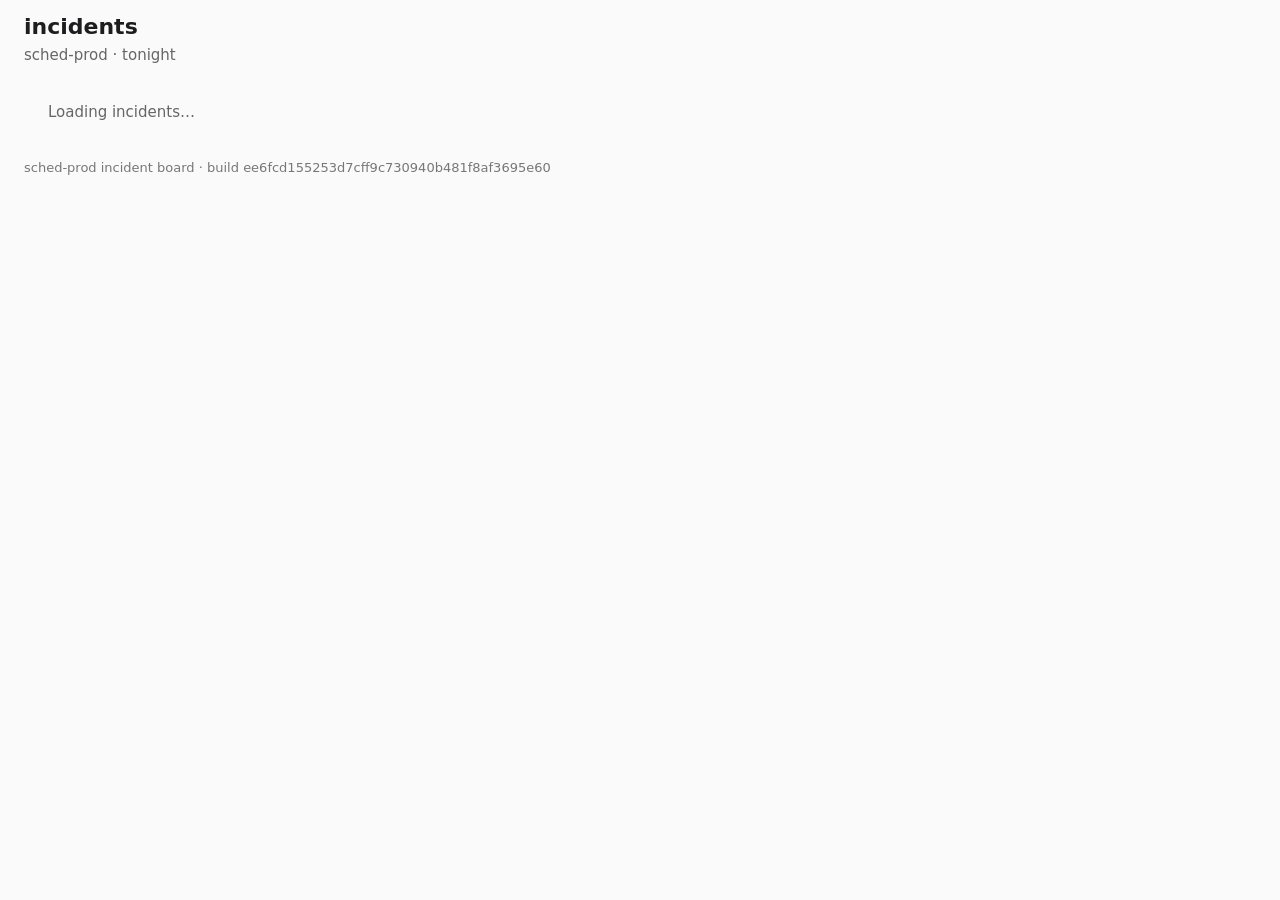
<file: index.html>
<!doctype html>
<html lang="en">
  <head>
    <meta charset="utf-8" />
    <meta name="viewport" content="width=device-width, initial-scale=1" />
    <meta name="build" content="ee6fcd155253d7cff9c730940b481f8af3695e60" />
    <title>sched-prod · incidents</title>
    <link rel="stylesheet" href="style.css" />
    <script type="module" src="app.js"></script>
  </head>
  <body>
    <header>
      <h1>incidents</h1>
      <p class="sub">sched-prod · tonight</p>
    </header>
    <main data-testid="board">
      <p data-testid="loader" class="loader" role="status">Loading incidents…</p>
      <p data-testid="empty" class="empty" hidden>No incidents tonight.</p>
      <ul data-testid="incident-list" class="list"></ul>
    </main>
    <footer>sched-prod incident board · build <span data-testid="build-sha">ee6fcd155253d7cff9c730940b481f8af3695e60</span></footer>
  </body>
</html>
</file>
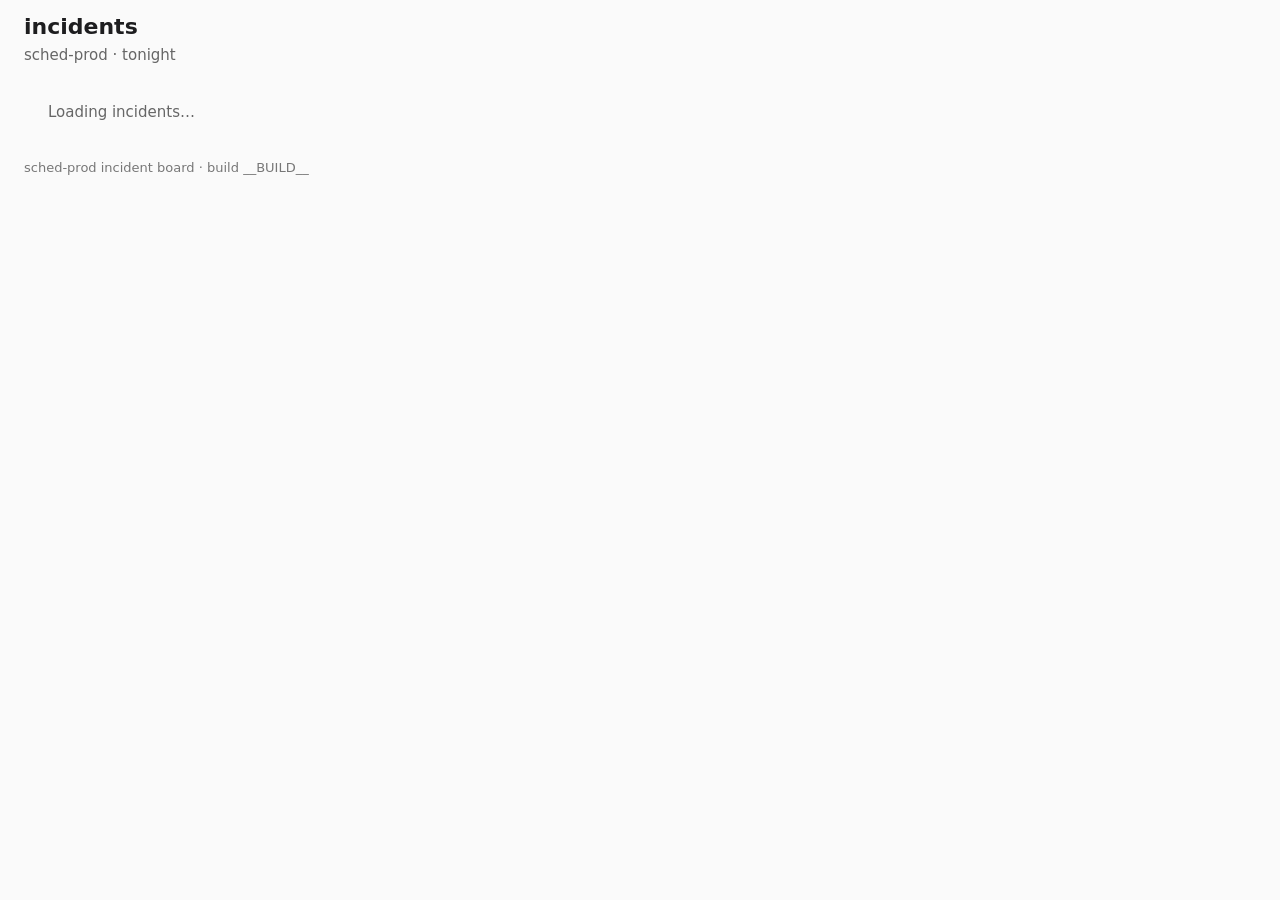
<file: app/index.html>
<!doctype html>
<html lang="en">
  <head>
    <meta charset="utf-8" />
    <meta name="viewport" content="width=device-width, initial-scale=1" />
    <meta name="build" content="__BUILD__" />
    <title>sched-prod · incidents</title>
    <link rel="stylesheet" href="style.css" />
    <script type="module" src="app.js"></script>
  </head>
  <body>
    <header>
      <h1>incidents</h1>
      <p class="sub">sched-prod · tonight</p>
    </header>
    <main data-testid="board">
      <p data-testid="loader" class="loader" role="status">Loading incidents…</p>
      <p data-testid="empty" class="empty" hidden>No incidents tonight.</p>
      <ul data-testid="incident-list" class="list"></ul>
    </main>
    <footer>sched-prod incident board · build <span data-testid="build-sha">__BUILD__</span></footer>
  </body>
</html>
</file>
<file: style.css>
body { margin: 0; font: 15px/1.4 system-ui, sans-serif; color: #1d1d1f; background: #fafafa; }
header, main, footer { padding: 12px 24px; }
h1 { margin: 0; font-size: 22px; }
.sub { margin: 2px 0 0; color: #666; }
.list { list-style: none; margin: 0; padding: 0; max-width: 960px; }
.row { display: grid; grid-template-columns: 90px 50px 1fr 200px auto; gap: 12px; align-items: center; min-height: 44px; padding: 0 12px; border-bottom: 1px solid #e5e5e5; background: #fff; }
.row .id { font-family: ui-monospace, monospace; }
.row.sev1 .sev { color: #b00020; font-weight: 600; }
.row.sev2 .sev { color: #a15c00; }
.row time { color: #555; font-variant-numeric: tabular-nums; }
footer { color: #777; font-size: 13px; }
.loader, .empty { margin: 12px 24px; color: #666; }
.row .ack { font: inherit; padding: 6px 14px; min-height: 32px; cursor: pointer; border: 1px solid #1d1d1f; background: #fff; border-radius: 4px; }
.row .ack:disabled { opacity: .5; cursor: wait; }
.row .acked { color: #0a7a2f; font-weight: 600; }
.backdrop { position: fixed; inset: 0; background: rgba(0, 0, 0, .35); display: flex; align-items: center; justify-content: center; z-index: 10; }
.confirm { background: #fff; border-radius: 8px; padding: 20px 24px; width: min(440px, 90vw); box-shadow: 0 8px 30px rgba(0, 0, 0, .3); }
.confirm h2 { margin: 0 0 6px; font-size: 20px; }
.confirm .what { margin: 0 0 12px; color: #444; }
.confirm .error { margin: 0 0 12px; color: #b00020; }
.confirm .buttons { display: flex; gap: 12px; }
.confirm button { font: inherit; min-height: 44px; padding: 0 16px; border: 1px solid #1d1d1f; background: #fff; border-radius: 4px; cursor: pointer; }
.confirm button.primary { background: #1d1d1f; color: #fff; }
.confirm button:disabled { opacity: .5; cursor: wait; }
</file>
<file: app/style.css>
body { margin: 0; font: 15px/1.4 system-ui, sans-serif; color: #1d1d1f; background: #fafafa; }
header, main, footer { padding: 12px 24px; }
h1 { margin: 0; font-size: 22px; }
.sub { margin: 2px 0 0; color: #666; }
.list { list-style: none; margin: 0; padding: 0; max-width: 960px; }
.row { display: grid; grid-template-columns: 90px 50px 1fr 200px auto; gap: 12px; align-items: center; min-height: 44px; padding: 0 12px; border-bottom: 1px solid #e5e5e5; background: #fff; }
.row .id { font-family: ui-monospace, monospace; }
.row.sev1 .sev { color: #b00020; font-weight: 600; }
.row.sev2 .sev { color: #a15c00; }
.row time { color: #555; font-variant-numeric: tabular-nums; }
footer { color: #777; font-size: 13px; }
.loader, .empty { margin: 12px 24px; color: #666; }
.row .ack { font: inherit; padding: 6px 14px; min-height: 32px; cursor: pointer; border: 1px solid #1d1d1f; background: #fff; border-radius: 4px; }
.row .ack:disabled { opacity: .5; cursor: wait; }
.row .acked { color: #0a7a2f; font-weight: 600; }
.backdrop { position: fixed; inset: 0; background: rgba(0, 0, 0, .35); display: flex; align-items: center; justify-content: center; z-index: 10; }
.confirm { background: #fff; border-radius: 8px; padding: 20px 24px; width: min(440px, 90vw); box-shadow: 0 8px 30px rgba(0, 0, 0, .3); }
.confirm h2 { margin: 0 0 6px; font-size: 20px; }
.confirm .what { margin: 0 0 12px; color: #444; }
.confirm .error { margin: 0 0 12px; color: #b00020; }
.confirm .buttons { display: flex; gap: 12px; }
.confirm button { font: inherit; min-height: 44px; padding: 0 16px; border: 1px solid #1d1d1f; background: #fff; border-radius: 4px; cursor: pointer; }
.confirm button.primary { background: #1d1d1f; color: #fff; }
.confirm button:disabled { opacity: .5; cursor: wait; }
</file>
